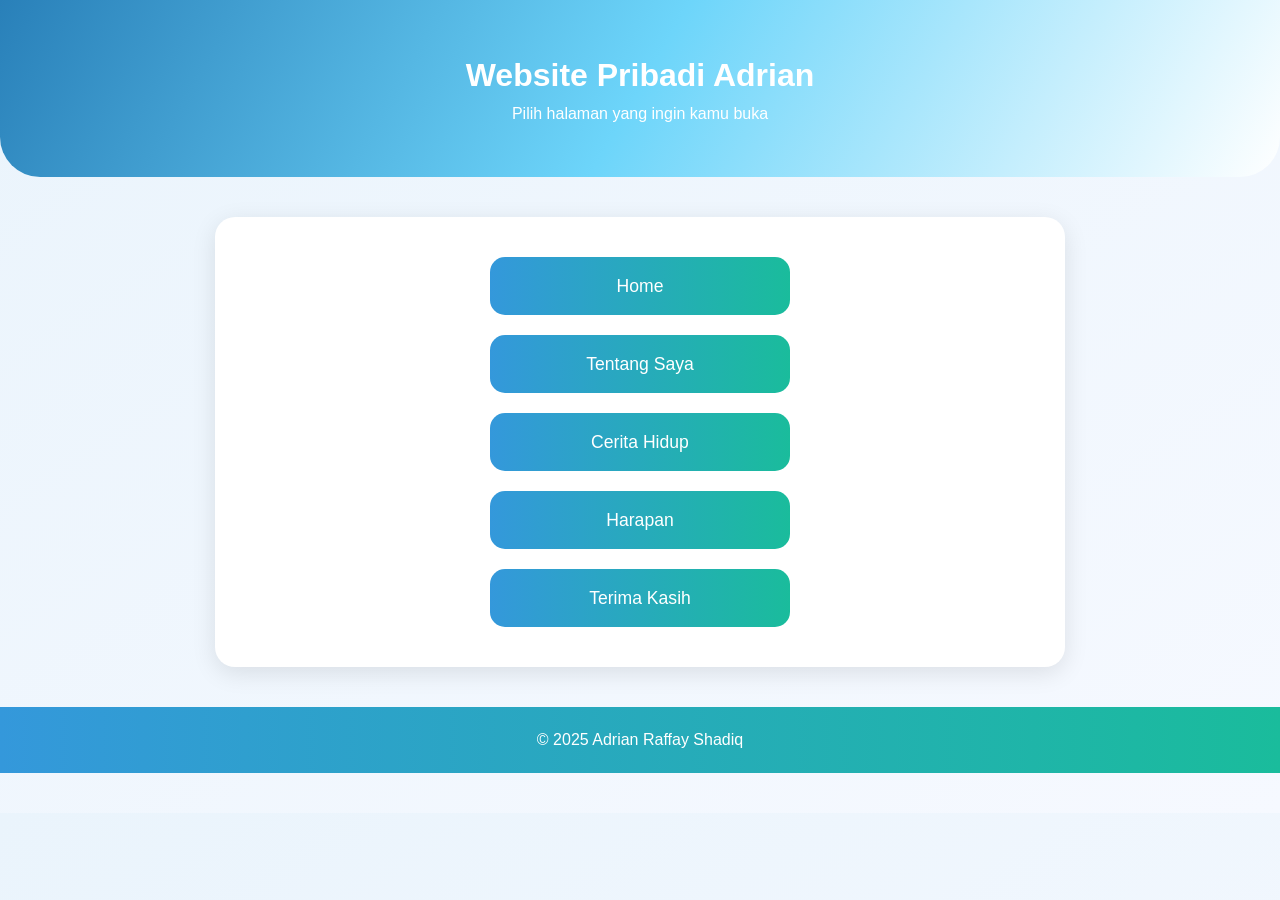
<file: index.html>
<!DOCTYPE html>
<html lang="id">
<head>
  <meta charset="UTF-8">
  <meta name="viewport" content="width=device-width, initial-scale=1.0">
  <title>Menu Utama</title>
  <link rel="stylesheet" href="style.css">
</head>
<body>

<header>
  <h1>Website Pribadi Adrian</h1>
  <p>Pilih halaman yang ingin kamu buka</p>
</header>

<section class="menu-container">
  <a class="menu-btn" href="home.html">Home</a>
  <a class="menu-btn" href="tentang.html">Tentang Saya</a>
  <a class="menu-btn" href="cerita.html">Cerita Hidup</a>
  <a class="menu-btn" href="harapan.html">Harapan</a>
  <a class="menu-btn" href="terimakasih.html">Terima Kasih</a>
</section>

<footer>
  <p>&copy; 2025 Adrian Raffay Shadiq</p>
</footer>

</body>
</html>
</file>
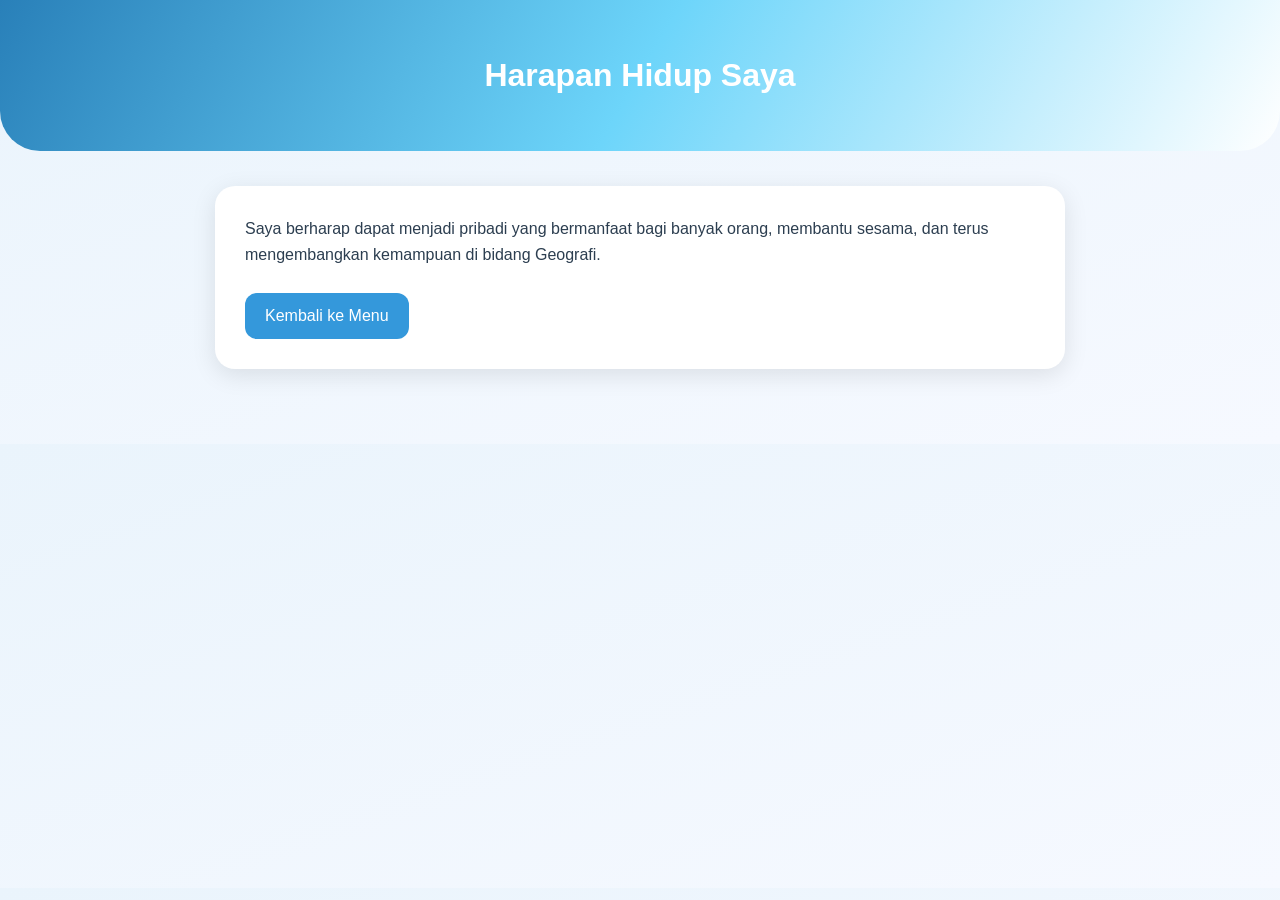
<file: harapan.html>
<!DOCTYPE html>
<html lang="id">
<head>
  <meta charset="UTF-8">
  <meta name="viewport" content="width=device-width, initial-scale=1.0">
  <title>Harapan</title>
  <link rel="stylesheet" href="style.css">
</head>
<body>

<header>
  <h1>Harapan Hidup Saya</h1>
</header>

<section>
  <p>Saya berharap dapat menjadi pribadi yang bermanfaat bagi banyak orang, 
     membantu sesama, dan terus mengembangkan kemampuan di bidang Geografi.</p>

  <br>
  <a class="back-btn" href="index.html">Kembali ke Menu</a>
</section>

</body>
</html>
</file>
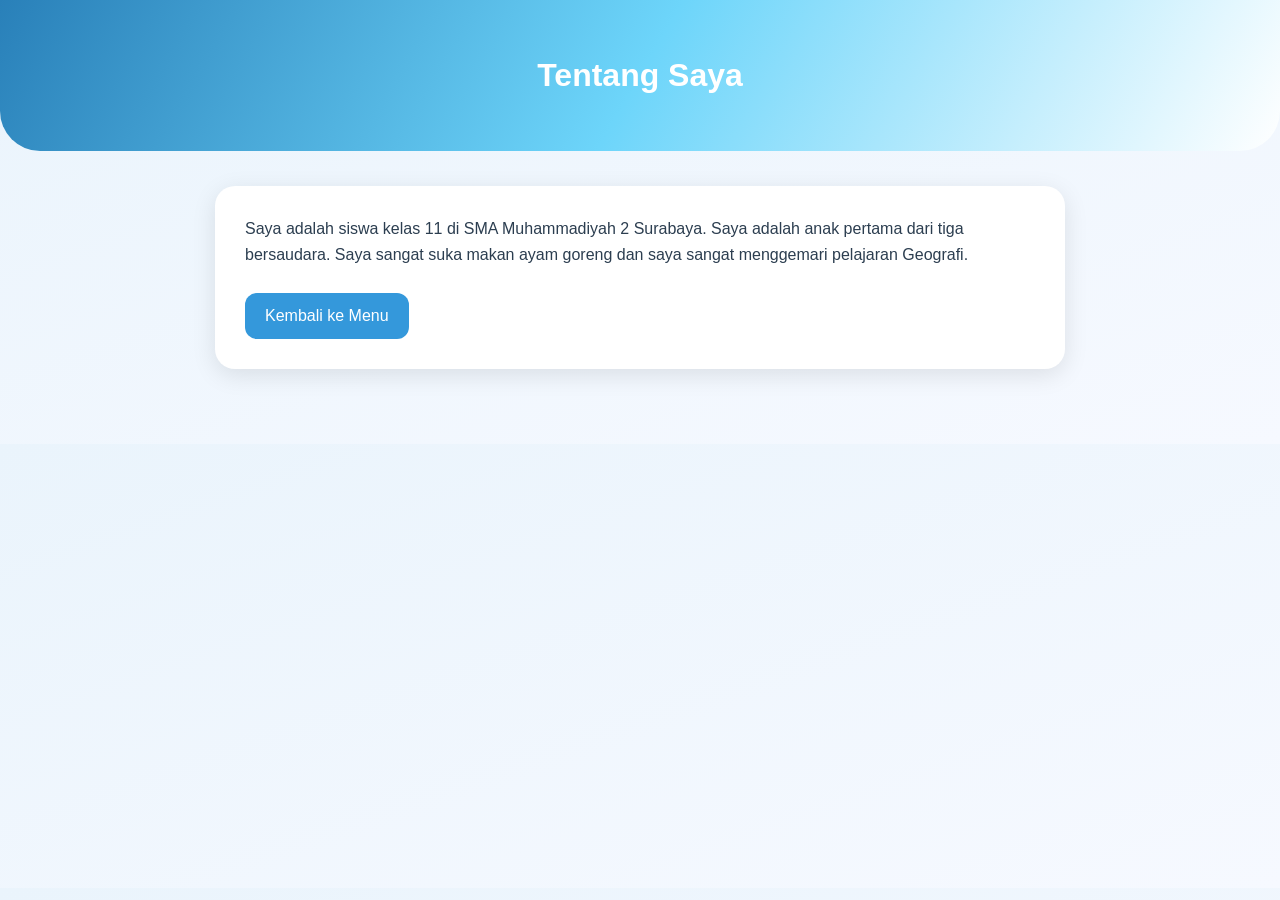
<file: tentang.html>
<!DOCTYPE html>
<html lang="id">
<head>
  <meta charset="UTF-8">
  <meta name="viewport" content="width=device-width, initial-scale=1.0">
  <title>Tentang Saya</title>
  <link rel="stylesheet" href="style.css">
</head>
<body>

<header>
  <h1>Tentang Saya</h1>
</header>

<section>
  <p>Saya adalah siswa kelas 11 di SMA Muhammadiyah 2 Surabaya. 
     Saya adalah anak pertama dari tiga bersaudara. 
     Saya sangat suka makan ayam goreng dan saya sangat menggemari pelajaran Geografi.</p>

  <br>
  <a class="back-btn" href="index.html">Kembali ke Menu</a>
</section>

</body>
</html>
</file>
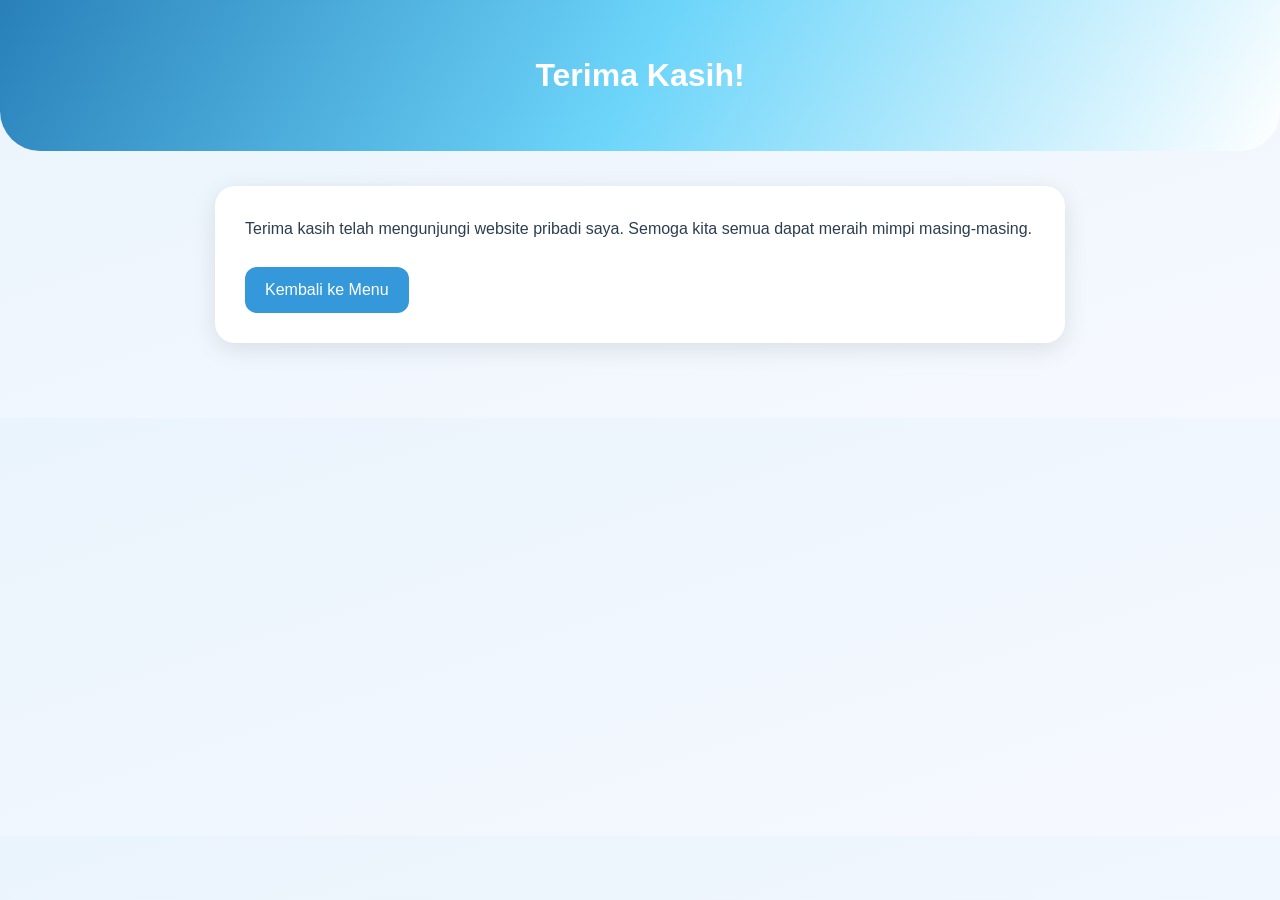
<file: terimakasih.html>
<!DOCTYPE html>
<html lang="id">
<head>
  <meta charset="UTF-8">
  <meta name="viewport" content="width=device-width, initial-scale=1.0">
  <title>Terima Kasih</title>
  <link rel="stylesheet" href="style.css">
</head>
<body>

<header>
  <h1>Terima Kasih!</h1>
</header>

<section>
  <p>Terima kasih telah mengunjungi website pribadi saya. 
     Semoga kita semua dapat meraih mimpi masing-masing.</p>

  <br>
  <a class="back-btn" href="index.html">Kembali ke Menu</a>
</section>

</body>
</html>
</file>
<file: style.css>
* {
  box-sizing: border-box;
  margin: 0;
  padding: 0;
  scroll-behavior: smooth;
}

body {
  font-family: "Poppins", Arial, sans-serif;
  background: linear-gradient(to bottom right, #eaf4fc, #f6f9ff);
  color: #2c3e50;
  line-height: 1.6;
  padding-bottom: 40px;
}

header {
  background: linear-gradient(120deg, #2980b9, #6dd5fa, #ffffff);
  color: white;
  text-align: center;
  padding: 50px 20px;
  border-bottom-left-radius: 40px;
  border-bottom-right-radius: 40px;
}

section {
  background: #fff;
  margin: 35px auto;
  padding: 30px;
  max-width: 850px;
  border-radius: 20px;
  box-shadow: 0 6px 25px rgba(0, 0, 0, 0.1);
}

.photo-container {
  display: flex;
  justify-content: center;
  margin-bottom: 20px;
}

.photo-container img {
  border-radius: 50%;
  width: 210px;
  height: 210px;
  object-fit: cover;
  border: 5px solid #1abc9c;
}

.menu-container {
  display: flex;
  flex-direction: column;
  align-items: center;
  margin-top: 40px;
}

.menu-btn {
  background: linear-gradient(to right, #3498db, #1abc9c);
  color: white;
  padding: 15px 25px;
  width: 70%;
  max-width: 300px;
  text-align: center;
  font-size: 1.1em;
  margin: 10px;
  border-radius: 15px;
  text-decoration: none;
  display: block;
  transition: 0.3s;
}

.menu-btn:hover {
  transform: translateY(-3px);
  opacity: 0.9;
}

.back-btn {
  display: inline-block;
  padding: 10px 20px;
  background: #3498db;
  color: white;
  text-decoration: none;
  border-radius: 12px;
  transition: 0.3s;
}

.back-btn:hover {
  background: #1abc9c;
}

footer {
  text-align: center;
  margin-top: 40px;
  padding: 20px;
  color: white;
  background: linear-gradient(to right, #3498db, #1abc9c);
}
</file>
